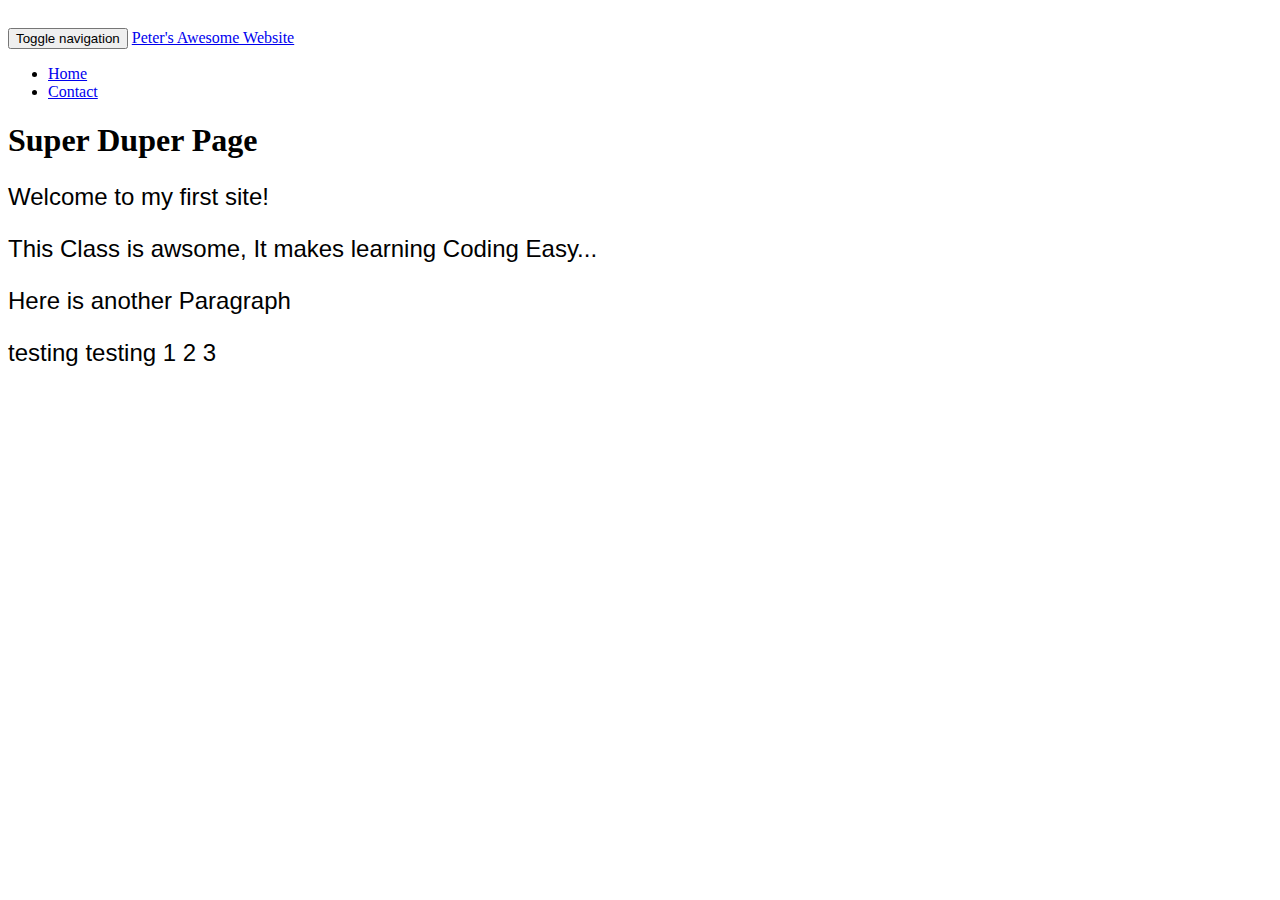
<file: index.html>
<!DOCTYPE html>
<html>
  <head>
  
    <meta http-equiv="X-UA-Compatible" content="IE=edge">
    <meta name="viewport" content="width=device-width, initial-scale=1">

    <title>Peter's Awesome Website</title>

    <meta name="description" content="This is Pete's Awsome Website I provide lovely stuff here.">

    <meta name="auther" content="Peter E.">

    <link href="https://maxcdn.bootstrapcdn.com/bootstrap/3.3.6/css/bootstrap.min.css" rel="stylesheet" integrity="sha256-7s5uDGW3AHqw6xtJmNNtr+OBRJUlgkNJEo78P4b0yRw= sha512-nNo+yCHEyn0smMxSswnf/OnX6/KwJuZTlNZBjauKhTK0c+zT+q5JOCx0UFhXQ6rJR9jg6Es8gPuD2uZcYDLqSw==" crossorigin="anonymous">

    <link rel="stylesheet" type="text/css" href="styles.css">

    <!--[if lt IE 9]>
      <script src="https://oss.maxcdn.com/html5shiv/3.7.2/html5shiv.min.js"></script>
      <script src="https://oss.maxcdn.com/respond/1.4.2/respond.min.js"></script>
    <![endif]-->


  </head>

  <body>

<div class="container"
	<nav class="navbar navbar-default">
    <div class="container-fluid">
      <div class="navbar-header">
        <button type="button" class="navbar-toggle collapsed" data-toggle="collapse" data-target="#navbar" aria-expanded="false" aria-controls="navbar">
          <span class="sr-only">Toggle navigation</span>
          <span class="icon-bar"></span>
          <span class="icon-bar"></span>
          <span class="icon-bar"></span>
        </button>
        <a class="navbar-brand" href="index.html">Peter's Awesome Website</a>
      </div>
      <div id="navbar" class="navbar-collapse collapse">
        <ul class="nav navbar-nav navbar-right">
          <li class="active"><a href="index.html">Home</a></li>
          <li class=""><a href="contact.html">Contact</a></li>
        </ul>
      </div>
    </div>
  </nav>

  <div class="jumbotron">
       <h1>Super Duper Page</h1>
       <p class="lead"> Welcome to my first site! </p>
  </div>

  <div class="row">
  	<div class="col-sm-8">
  		<p>This Class is awsome, It makes learning Coding Easy... </p>
  	</div>
  	<div class="col-sm-6">
  		<p>Here is another Paragraph</p>
  	</div>
  	<div class="col-sm-6">
  		<p>testing testing 1 2 3</p>
  	</div>

  </div>
  





</div>

  <script src="https://ajax.googleapis.com/ajax/libs/jquery/1.11.3/jquery.min.js"></script>

  <script src="https://maxcdn.bootstrapcdn.com/bootstrap/3.3.6/js/bootstrap.min.js" integrity="sha384-0mSbJDEHialfmuBBQP6A4Qrprq5OVfW37PRR3j5ELqxss1yVqOtnepnHVP9aJ7xS" crossorigin="anonymous"></script>
            
  </body>
</html>
</file>
<file: styles.css>
body{
	padding-top: 20px;
	padding-bottom: 20px
}

.navbar {
	margin-bottom: 20px
}
p{
	font-size: 24px;
	font-family: helvetica

}
</file>
